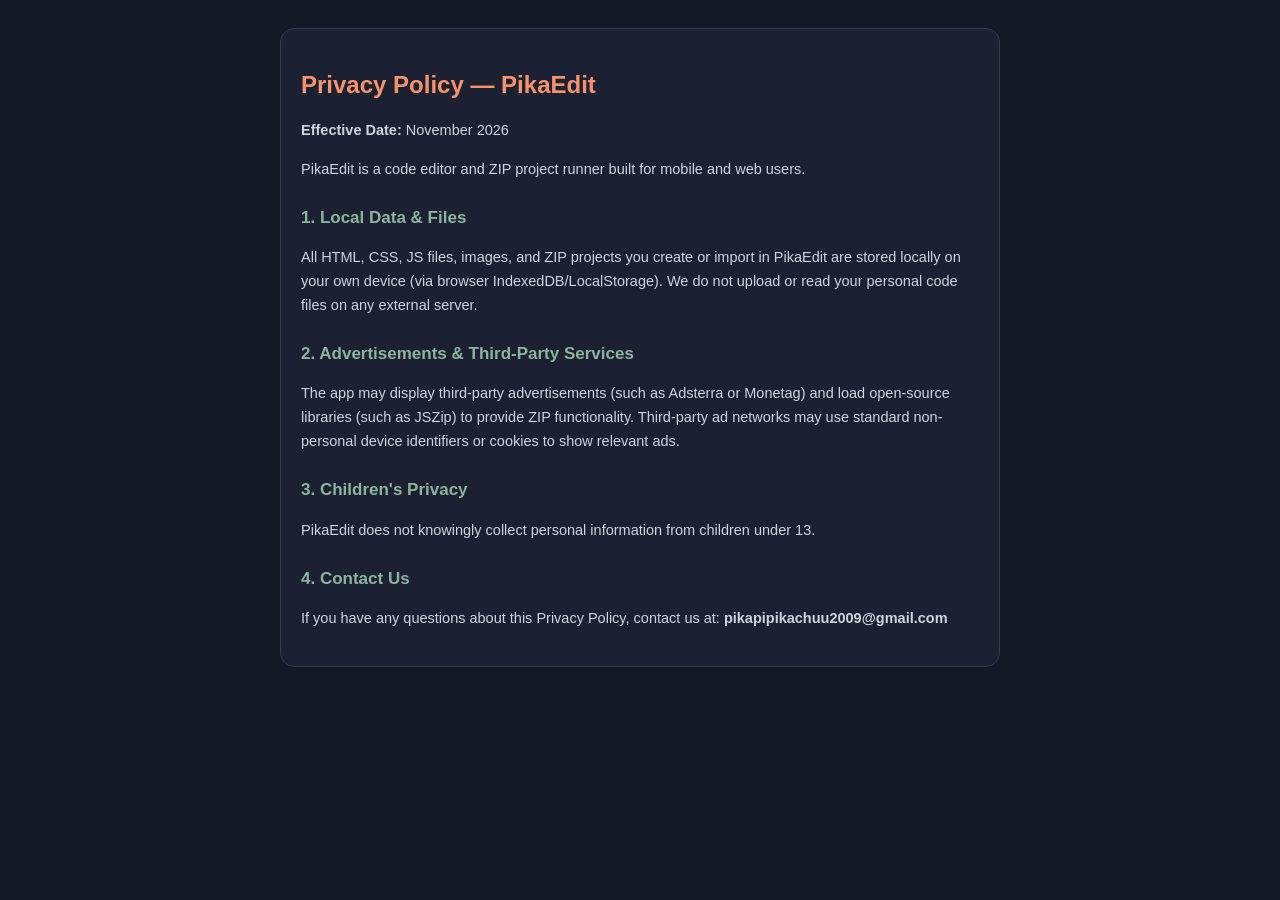
<file: privacy.html>
<!DOCTYPE html>
<html lang="en">
<head>
  <meta charset="UTF-8" />
  <meta name="viewport" content="width=device-width, initial-scale=1.0" />
  <title>Privacy Policy — PikaEdit</title>
  <style>
    body {
      font-family: -apple-system, BlinkMacSystemFont, "Segoe UI", Roboto, sans-serif;
      background: #141824;
      color: #eef2f9;
      max-width: 720px;
      margin: 0 auto;
      padding: 28px 18px;
      line-height: 1.65;
    }
    h1 { color: #fb926c; font-size: 24px; margin-bottom: 6px; }
    h2 { color: #8bb49f; font-size: 17px; margin-top: 22px; }
    p, li { color: #cbd5e1; font-size: 14.5px; }
    .card {
      background: #1b2130;
      border: 1px solid #313b54;
      border-radius: 14px;
      padding: 20px;
    }
  </style>
</head>
<body>
  <div class="card">
    <h1>Privacy Policy — PikaEdit</h1>
    <p><strong>Effective Date:</strong> November 2026</p>
    <p>PikaEdit is a code editor and ZIP project runner built for mobile and web users.</p>

    <h2>1. Local Data & Files</h2>
    <p>All HTML, CSS, JS files, images, and ZIP projects you create or import in PikaEdit are stored locally on your own device (via browser IndexedDB/LocalStorage). We do not upload or read your personal code files on any external server.</p>

    <h2>2. Advertisements & Third-Party Services</h2>
    <p>The app may display third-party advertisements (such as Adsterra or Monetag) and load open-source libraries (such as JSZip) to provide ZIP functionality. Third-party ad networks may use standard non-personal device identifiers or cookies to show relevant ads.</p>

    <h2>3. Children's Privacy</h2>
    <p>PikaEdit does not knowingly collect personal information from children under 13.</p>

    <h2>4. Contact Us</h2>
    <p>If you have any questions about this Privacy Policy, contact us at: <strong>pikapipikachuu2009@gmail.com</strong></p>
  </div>
</body>
</html>
</file>
